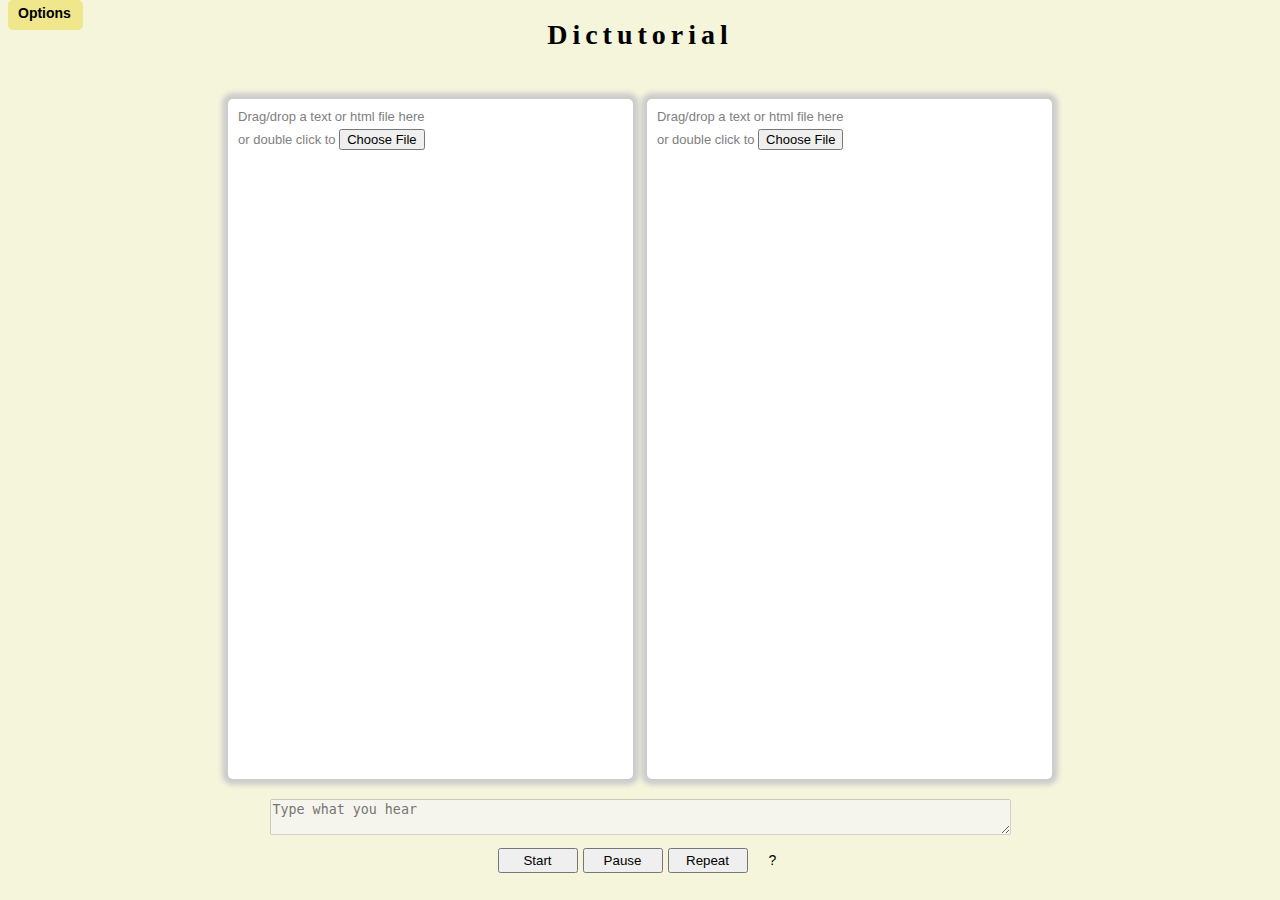
<file: index.htm>
<!DOCTYPE html>
<html lang="en" manifest="dict.manifest">
<head>
<title>Dictutorial</title>
<meta charset="utf-8">
<meta name="description" content="Dictating tutor for you to learn and practice listening, typing and speaking native and foreign language sentences">
<meta name="viewport" content="width=device-width, initial-scale=1">
<link rel="stylesheet" href="dict.css">
</head>

<body>
<h1>Dictutorial</h1>
<div id="books">
	<div id="container0" class="single">
		<div id="title0"></div>
		<div id="book0" class="highlight"></div>
	</div>
	<div id="container1" class="single">
		<div id="title1"></div>
		<div id="book1" class="highlight"></div>
	</div>
</div>
<div id="typeDiv"><textarea id="entry" class="single" spellcheck="false" placeholder="Type what you hear" disabled></textarea></div>
<div id="buttons"><button id="btnStart">Start</button><button id="btnPause">Pause</button><button id="btnRepeat">Repeat</button><a href="help.htm" target="_blank">?</a></div>
<div id="options">
	<div id="contents">
		<div><label title="The voice used when reading the first book">Voice 1: <select></select></label><label title="The voice used for the second book when the Bilingual option is selected"> 2: <select></select></label></div>
		<div id="mode">Mode: <label title="You must type the words you hear"><input type="radio" name="mode" checked value="dictation">Dictation</label><label title="Listen to and follow the spoken text"><input type="radio" name="mode" value="reading">Reading</label></div>
		<div id="checkboxes"><label><input type="checkbox" id="chkHighlight" title="Highlight in the text the word(s) being spoken" checked>Highlight</label><label id="lblAccent" title="The words you type must have the correct accented characters"><input type="checkbox" id="chkAccent">Require accents</label><label id="lblHideText" title="Hide the text so you cannot refer to it when typing"><input type="checkbox" id="chkHideText">Hide text</label></div>
		<div id="speak">Advance by: <label title="Read out the text a word at a time"><input type="radio" name="progress" value="word">Word</label><label title="Speak the text a phrase at a time"><input type="radio" name="progress" value="phrase">Phrase</label><label title="Read in whole sentences"><input type="radio" name="progress" value="sentence">Sentence</label><label title="Open a second book, allowing side-by-side reading of the same text in two languages"><input type="radio" name="progress" value="bilingual" checked>Bilingual</label></div>
	</div>
	<h4 onclick="var options=document.getElementById('options'); options.style.top=(options.style.top=='0px') ? '-160px' : '0px';">Options</h4>
</div>
<script async src="dict.js"></script>
</body>
</html>
</file>
<file: dict.css>
@media all and (min-width:901px) {
	.dual { width: 405px; }
	.single { width: 735px; }
}
@media all and (max-width:900px) {
	.dual  { width: 45vw; }
	.single { width: calc(75vw + 60px); }
}
.dual#container1 { display: inline-block; }
.single#container1 { display: none; }
body {
	font-family: arial, sans-serif;
	background-color: beige;
	font-size: 14px;
	overflow: auto;
}

h1, #buttons, #typeDiv, #books  {
	text-align: center;
}
h1 {
	font-family: times;
	letter-spacing: 5px;
}	
.hidden { display: none; }
#checkboxes label {
	margin-right: 5px;
}
button {
	width: 80px;
	height: 25px;
	margin-right: 5px;
	padding:0;
}
a {
	-webkit-appearance: button;
	width: 20px;
	height: 21px;
	padding-top: 4px;
	text-decoration: none;
    color: initial;
	margin-left: 10px;
}
/*#mistake {
	visibility: hidden;
	}*/
#container0 {
	display: inline-block;
}
#container1 {
	margin-left: 10px;
}
#book0, #book1 {
	height: calc(100vh - 240px);
	object-fit: contain;
	overflow-y: auto;
	border-radius: 5px;
	box-shadow: 0 0 5px 6px #ccc;
	margin: 5px 0 0;
	padding: 10px;
	font-family: arial, sans-serif;
	text-align: left;
	font-size: 13px;
	color: dimgrey;
	background-color: white;
}
#options {
	position: absolute;
	top: -160px;
	width: 400px;
	height: 150px;
    transition: all 500ms ease;
}
#options:hover{
    top: 0;
}
#contents {
	height: 120px;
	padding: 20px; margin: 0;
	background-color: bisque;
	border-radius: 5px;
}
#options h4 {
	height: 20px;
	width: 55px;
	background-color: khaki;
	margin: 0;
	padding: 5px 10px;
	border-radius: 5px;
}
#title0, #title1 {
	height: 1em;
	padding-bottom: 5px;
}
#title0 button, #title1 button {
	margin-left: 10px;
	height: 20px;
}
div {
	margin-bottom: 10px;
}
.highlight span {
	background-color: yellow;
}
select {
	height: 25px;
	width: 140px;
}
cite {
	font-style: normal;
	color: grey;
	-webkit-user-select: none;
}
input[type=file] {
	margin-top: 5px;
	color: transparent;
	font-size: 9px;
}
input[type=file]::-webkit-file-upload-button {
	font-size: 13px;
}
</file>
